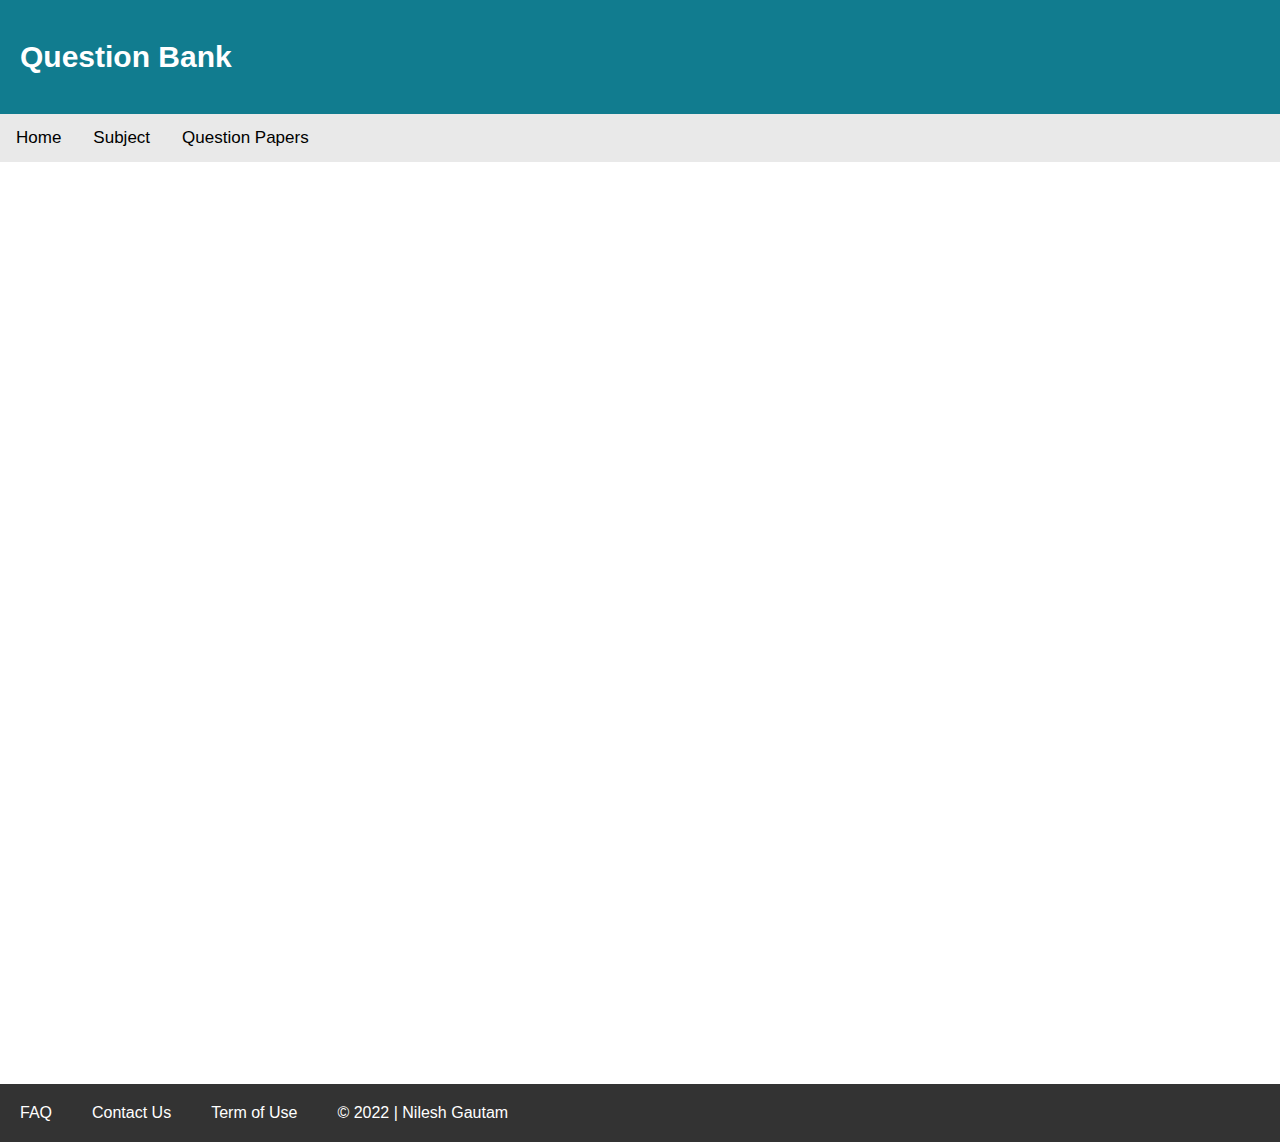
<file: questbank.html>
<!DOCTYPE html>
<html lang="en">
<head>
    <meta charset="UTF-8">
    <meta http-equiv="X-UA-Compatible" content="IE=edge">
    <meta name="viewport" content="width=device-width, initial-scale=1.0">
    <title>Question Bank</title>
    <link rel="stylesheet" href="style.css"/>

</head>
<body>
    <header>
        <h1>Question Bank</h1>
    </header>
    <nav>
        <div class="topnav">

            <a href="index.html">Home</a>
            <a href="subjects.html">Subject</a>
            <a href="questpaper.html">Question Papers</a>
        </div>
    </nav>
    <section>
        <article>

            <h1>Most Asked Question in BCA Exams.</h1>
            <p><ol type="1"> 
                <h3 >Data Communication</h3>
                <p>
                    <li>OSI model</li>
                    <li>Physical Layer</li>
                    <li>Data Link Laye</li>
                    <li>Network Layer</li>
                    <li>Transport Layer</li>
                    <li>Sesssion Layer</li>
                    <li>Presentation Layer</li>
                    <li>Application Layer</li>

                </p>
            </ol></p>
        </article>
            
        </section>
        <footer>
        <a href="">FAQ</a>
        <a href="">Contact Us</a>
        <a href="">Term of Use</a>
        <a href="">&copy; 2022  | Nilesh Gautam</a>
    </footer>
</body>
</html>
</file>
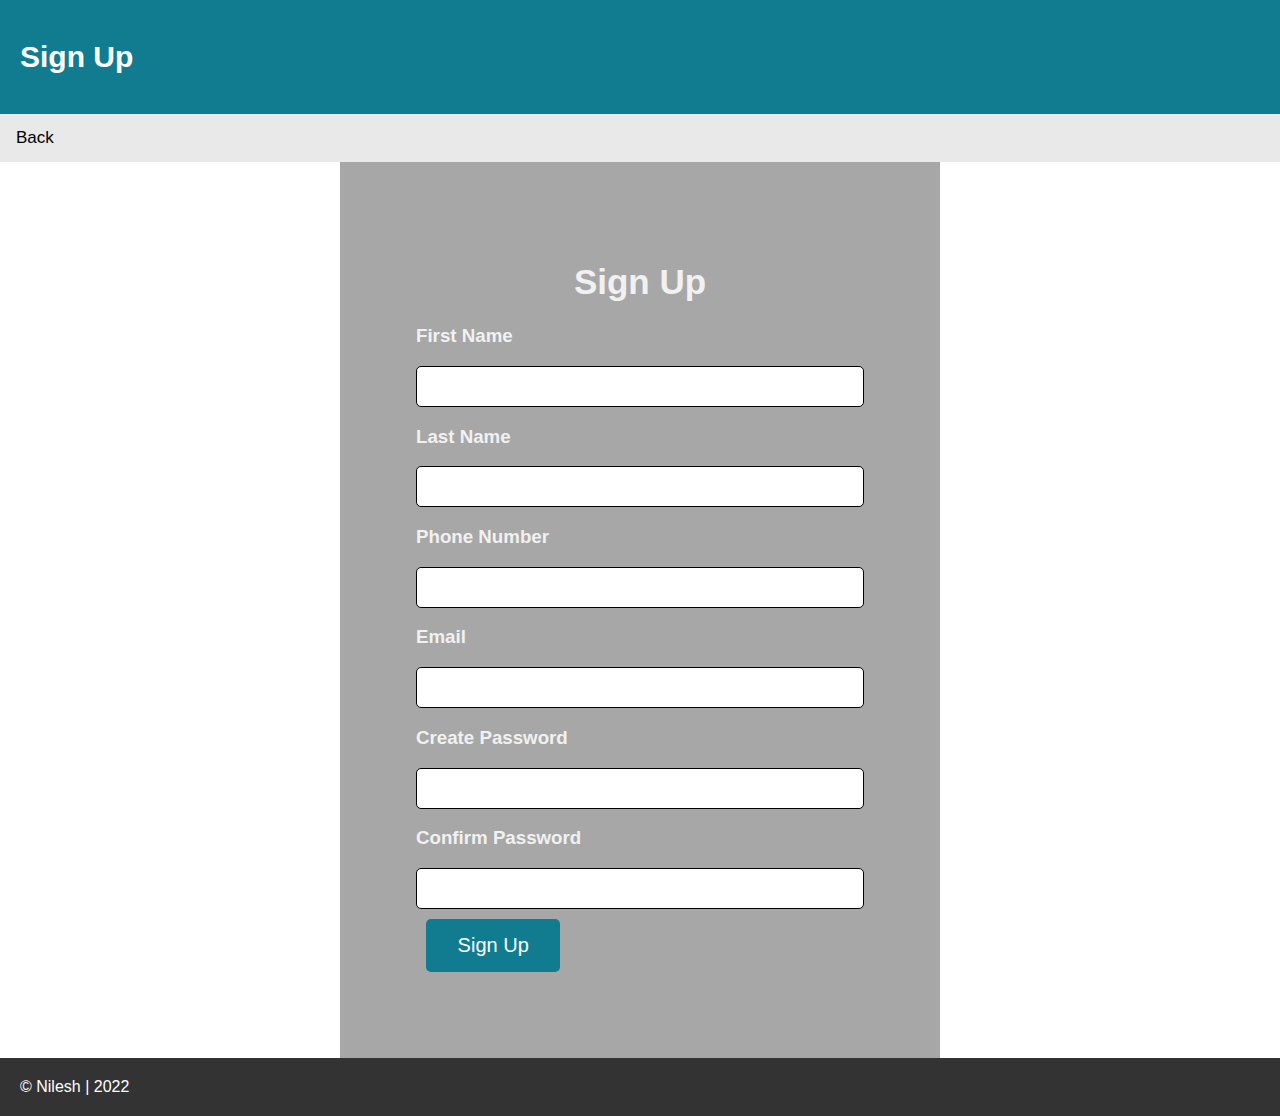
<file: signup.html>
<!DOCTYPE html>
<html lang="en">
<head>
    <meta charset="UTF-8">
    <meta http-equiv="X-UA-Compatible" content="IE=edge">
    <meta name="viewport" content="width=device-width, initial-scale=1.0">
    <title>Sign Up</title>
    <link rel="stylesheet" href="style.css" class="stylesheet">
</head>
<body>
    <div>
        <header><h1>Sign Up</h1></header>
        <nav>
            <div class="topnav">

                <a href="index.html">Back</a>
            </div>
        </nav>
        <div class="simg">  

            <div class="container">
                <form action="" class="form">
                    <div class="table">

                        <h1>Sign Up</h1>
                        <h3>First Name</h3>
                        <input type="text" name="fname" >
                        <h3>Last Name</h3>
                        <input type="text" name="lname">
                        <h3>Phone Number</h3>
                        <input type="number" name="phone">
                        <h3>Email</h3>
                        <input type="email" name="email">
                        <h3>Create Password</h3>
                        <input type="password" name="pass">
                        <h3>Confirm Password</h3>
                        <input type="password">
                    </div>
                        
                        
                    
                    
                    <button type="submit" class="button">Sign Up</button>
                    
                </form>
            </div>
        </div>
        </div>
        <footer>
        <a href="">&copy; Nilesh | 2022</a>
    </footer>
</body>
</html>
</file>
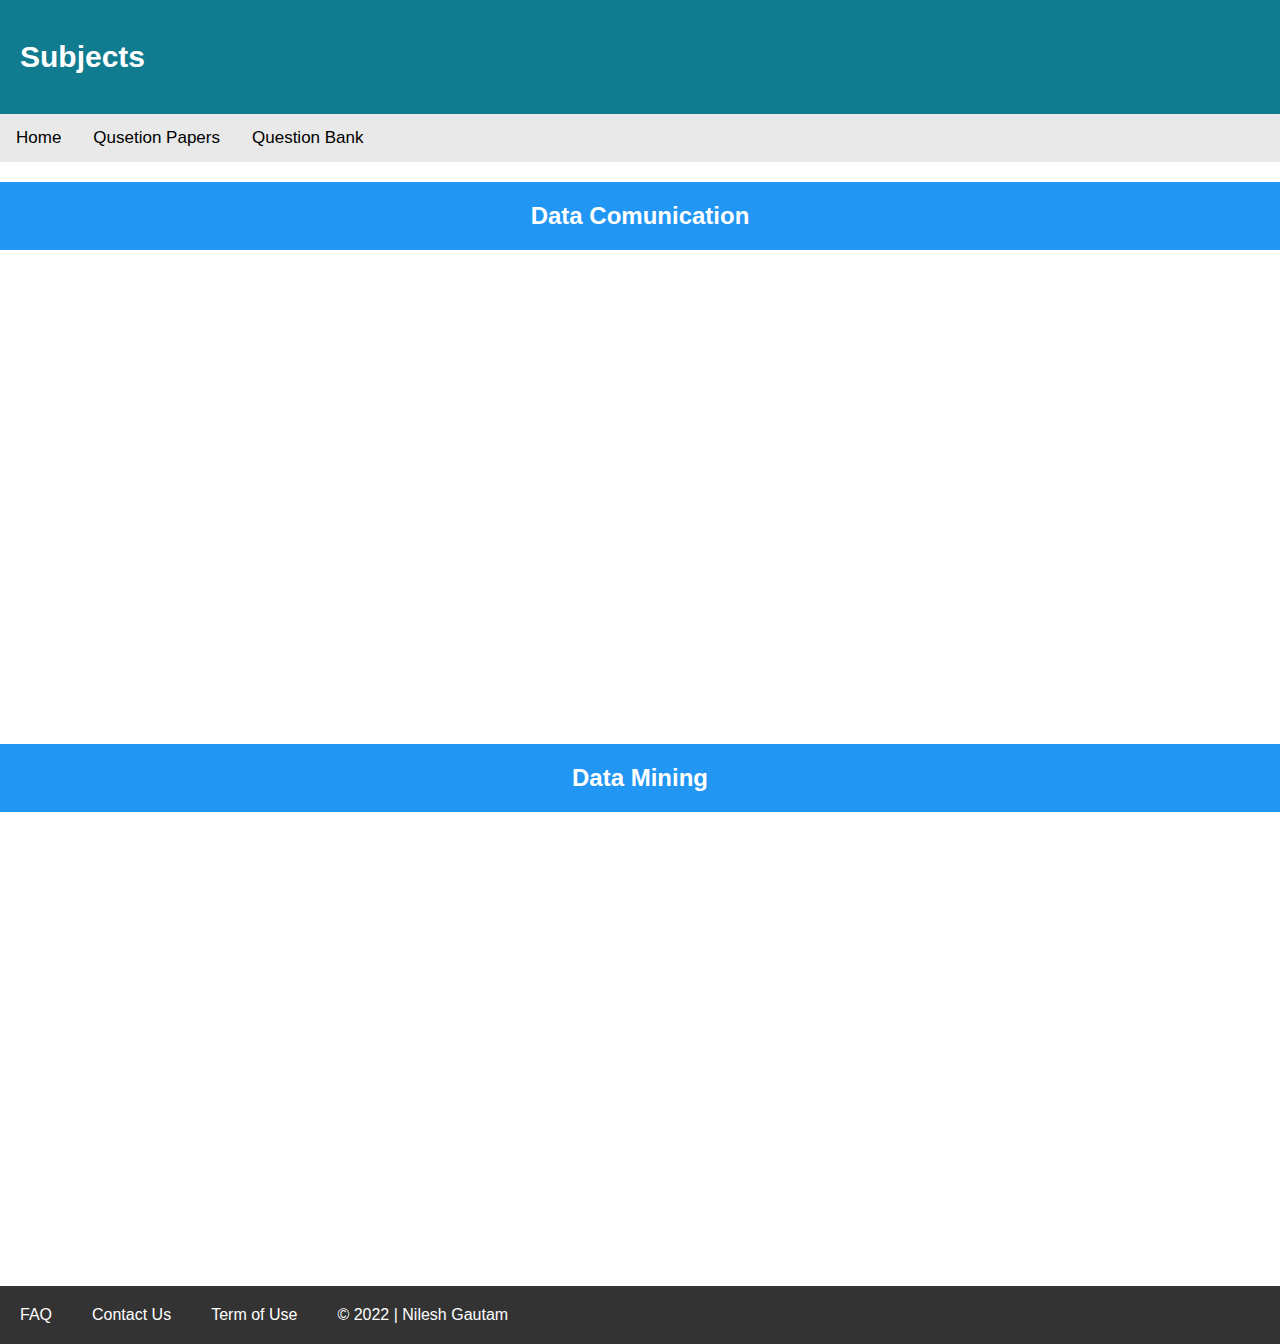
<file: subjects.html>
<!DOCTYPE html>
<html lang="en">
<head>
    <meta charset="UTF-8">
    <meta http-equiv="X-UA-Compatible" content="IE=edge">
    <meta name="viewport" content="width=device-width, initial-scale=1.0">
    <title>Subject</title>
    <link rel="stylesheet" href="style.css"/>
</head>
<body>
    <header>
     <h1>Subjects</h1>
    </header>
    <nav>
        <div class="topnav">

            <a href="index.html">Home</a>
            <a href="questpaper.html">Qusetion Papers</a>
            <a href="">Question Bank</a>
        </div>
    </nav>
    <section>
        <h2 class="hb">Data Comunication</h2>
        <div class="ifm">
          <iframe width="30%" src="https://www.youtube.com/embed/JFF2vJaN0Cw" title="YouTube video player" frameborder="0" allow="accelerometer; autoplay; clipboard-write; encrypted-media; gyroscope; picture-in-picture" allowfullscreen></iframe>
          <iframe width="30%" src="https://www.youtube.com/embed/4D55Cmj2t-A" title="YouTube video player" frameborder="0" allow="accelerometer; autoplay; clipboard-write; encrypted-media; gyroscope; picture-in-picture" allowfullscreen></iframe>
          <iframe width="30%" src="https://www.youtube.com/embed/n0iaPtsnmxQ" title="YouTube video player" frameborder="0" allow="accelerometer; autoplay; clipboard-write; encrypted-media; gyroscope; picture-in-picture" allowfullscreen></iframe>
        </div>
          
          <h2 class="hb">Data Mining</h2>
          <div class="ifm">
            <iframe width="30%" src="https://www.youtube.com/embed/__zV0fraV5M" title="YouTube video player" frameborder="0" allow="accelerometer; autoplay; clipboard-write; encrypted-media; gyroscope; picture-in-picture" allowfullscreen></iframe>
            <iframe width="30%" src="https://www.youtube.com/embed/CLKW6uWJtTc" title="YouTube video player" frameborder="0" allow="accelerometer; autoplay; clipboard-write; encrypted-media; gyroscope; picture-in-picture" allowfullscreen></iframe>
            <iframe width="30%" src="https://www.youtube.com/embed/7enWesSofhg" title="YouTube video player" frameborder="0" allow="accelerometer; autoplay; clipboard-write; encrypted-media; gyroscope; picture-in-picture" allowfullscreen></iframe>



          </div>
        
    </section>
    
    
    <footer>
        <a href="">FAQ</a>
        <a href="">Contact Us</a>
        <a href="">Term of Use</a>
        <a href="">&copy; 2022  | Nilesh Gautam</a>
    </footer>
</body>
</html>
</file>
<file: style.css>
* {
    box-sizing: border-box;
}

body {
    margin: 0px;
    font-family:'Franklin Gothic Medium', 'Arial Narrow', Arial, sans-serif
}

header h1 {
    text-align: left;
    font-size: 30px;
    color: white;
}

header {
    padding: 20px;
    background-color: rgb(17, 124, 143);
}

.topnav {
    overflow: hidden;
    background-color: #e9e9e9;
  }
  
  /* Style the links inside the navigation bar */
  .topnav a {
    float: left;
    display: block;
    color: black;
    text-align: center;
    padding: 14px 16px;
    text-decoration: none;
    font-size: 17px;
  }
  
  /* Change the color of links on hover */
  .topnav a:hover {
    background-color: #ddd;
    color: black;
    font-weight: bolder;
  }
  
  
  .topnav a.active {
    background-color: #2196F3;
    color: white;
    font-weight: bolder;
  }
  
 
  .topnav input[type=text] {
    float: right;
    padding: 6px;
    border: none;
    margin-top: 8px;
    margin-right: 16px;
    font-size: 17px;
  }
  
  
  @media screen and (max-width: 600px) {
    .topnav a, .topnav input[type=text] {
      float: none;
      display: block;
      text-align: left;
      width: 100%;
      margin: 0;
      padding: 14px;
    }
    .topnav input[type=text] {
      border: 1px solid #ccc;
    }
  }

main {
    background-color: white;
    text-align: center;
}

h2 {
    padding: 20px;
}

section:nth-child(even) {
    background-color: rgb(241, 241, 241);
}

section {
    min-height: 100vh;
    
    color: white;
    background-image:rep;
}

video {
    padding: 10px;
}

iframe {
    height: 50vh;
}

img {
    padding: px;
}

section h5 {
    margin: 40px;
}

footer {
    background-color: #333;
    overflow: hidden;
}

footer a {
    text-decoration: none;
    padding: 20px;
    text-align: center;
    float: left;
    color: white;
}
.simg   {
    background-image: url("https://images.unsplash.com/photo-1613375920388-f1f70f341f8a?ixlib=rb-1.2.1&ixid=MnwxMjA3fDB8MHxwaG90by1wYWdlfHx8fGVufDB8fHx8&auto=format&fit=crop&w=1170&q=80");
}

  .container {
    
    top: 5%; left: 8%; /* Position the background text */
        bottom: 10%; /* At the bottom. Use top:0 to append it to the top */
        background: rgb(0, 0, 0); /* Fallback color */
        background: rgba(80, 80, 80, 0.5); /* Black background with 0.5 opacity */
        color: #f1f1f1; /* Grey text */
        width: 600px; /* Full width */
        padding: 20px; /* Some padding */
        margin:auto;
}
.form > h1 {
    text-align: center;
    font-size: 40px;
}
.button {
    
    padding: 15px;
    background: rgba(17,124,143);
    border-radius: 5px;
    margin: 10px;
    color:white;
    font-size: 20px;
    size: 50px;
    border:none;
    float: center;
    width:30%;
    cursor: pointer;
}
.button:hover {
    background-color: #2196F3;
}


.table {
    text-align: center;
    
}

.signup {
    float: right;
}
.form{
    border: none;
    padding: 10%;
}

.pic {
    position: relative;
    max-width: 100%; /* Maximum width */
    margin: 0 auto; /* Center it */
  }
  
  .pic .content {
    position: absolute;
top: 10%; left: 8%; /* Position the background text */
    bottom: 10%; /* At the bottom. Use top:0 to append it to the top */
    background: rgb(0, 0, 0); /* Fallback color */
    background: rgba(80, 80, 80, 0.5); /* Black background with 0.5 opacity */
    color: #f1f1f1; /* Grey text */
    width: 600px; /* Full width */
    padding: 20px; /* Some padding */
  }
  .fcontent{
    position: absolute;
    top: 30%; left: 30%; /* Position the background text */
        bottom: 10%; /* At the bottom. Use top:0 to append it to the top */
        background: rgb(0, 0, 0); /* Fallback color */
        background: rgba(80, 80, 80, 0.5); /* Black background with 0.5 opacity */
        color: #f1f1f1; /* Grey text */
        width: 600px; /* Full width */
        padding: 20px; /* Some padding */
        margin:auto;

  }
  input[type="email"],input[type="text"], input[type="number"] , input[type="password"], textarea {
      width:100%;
      padding: 12px;
      border: 1px solid black;
      border-radius: 5px;
}

.table > h3 {
    text-align: left;
}

.table > h1 {
    font-size: 35px;
}
.topnav >  input[type="text"] , textarea{
    text-align: left;
    width: 15%;
    border: 1px solid greenyellow;
}

.content > p {
    padding: 20px;
    padding-top: 10px;
    
}
.ifm {
    padding-left: 10%;
    
}
 .hb {
     
    color: solid black;
    background-color: #2196F3;
    text-align: center;

}
</file>
